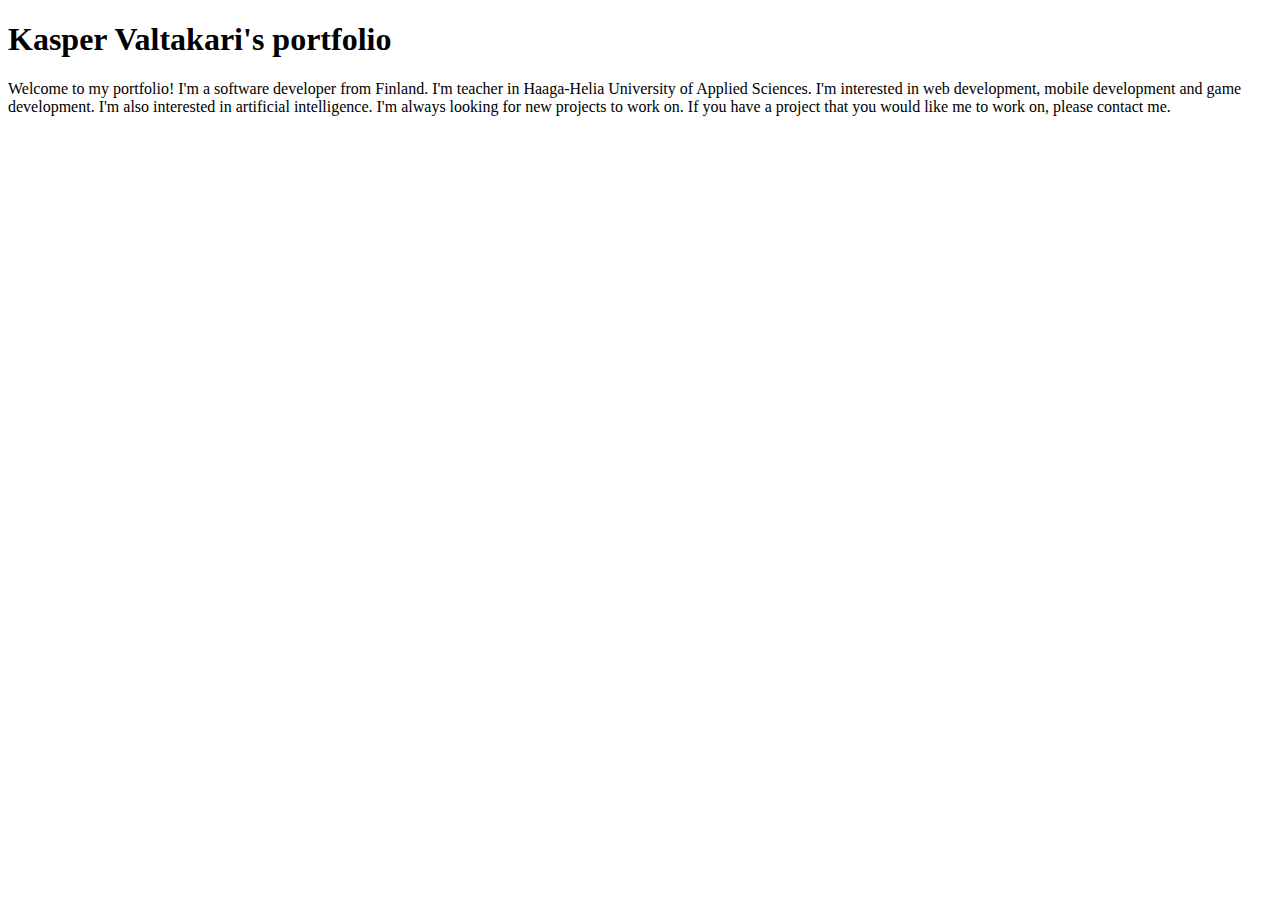
<file: portfolio/index.html>
<!DOCTYPE html>
<html lang="en">
<head>
    <meta charset="UTF-8">
    <meta name="viewport" content="width=device-width, initial-scale=1.0">
    <title>Kasper Valtakari's portfolio</title>
</head>
<body>
    <h1>Kasper Valtakari's portfolio</h1>
    <p>Welcome to my portfolio! I'm a software developer from Finland. 
        I'm teacher in Haaga-Helia University of Applied Sciences. 
        I'm interested in web development, mobile development and game development.
        I'm also interested in artificial intelligence.
        I'm always looking for new projects to work on.
        If you have a project that you would like me to work on,
        please contact me.</p>
</body>
</html>
</file>
